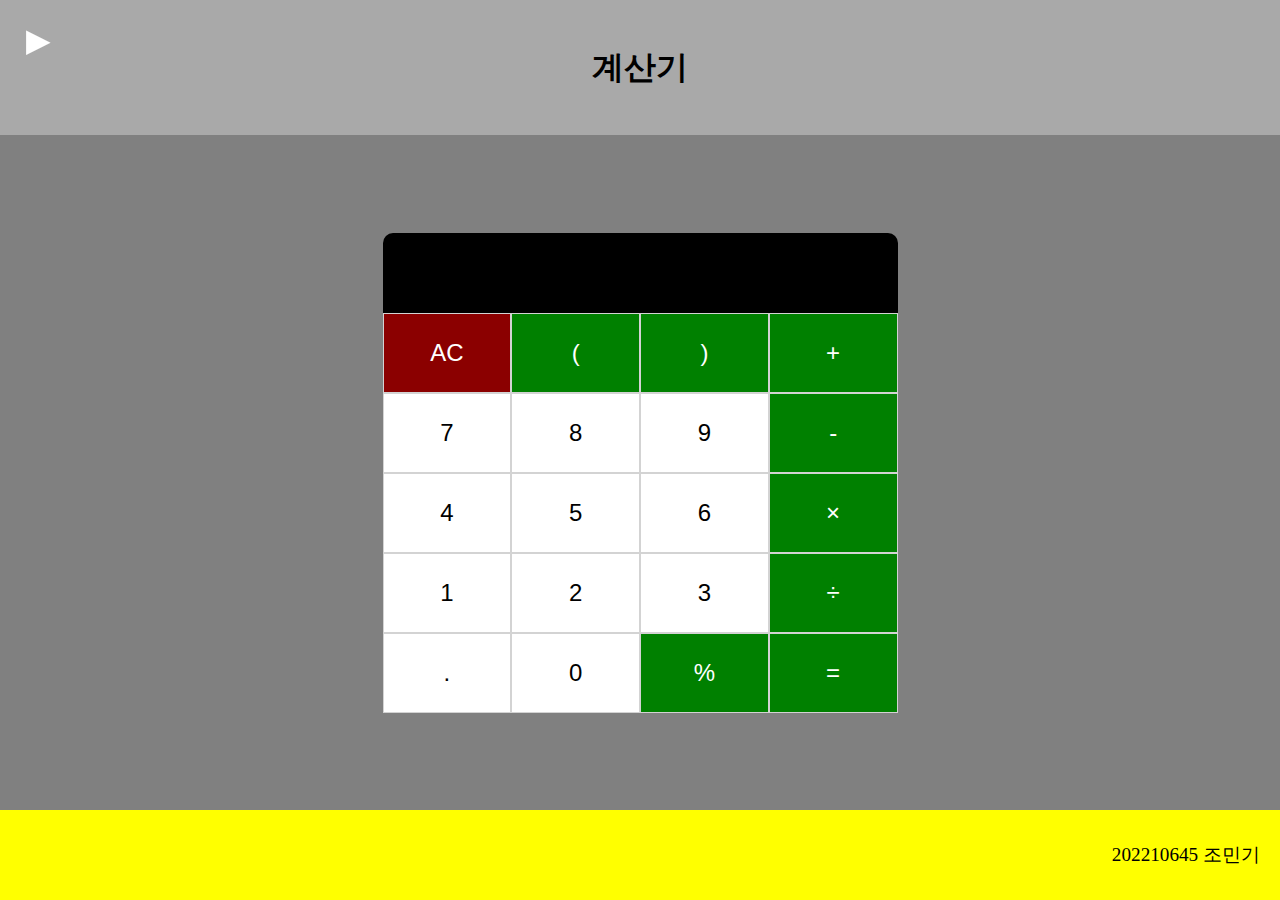
<file: public/index.html>
<!DOCTYPE html>
<html>
<head>
    <meta charset="UTF-8">
    <meta name="viewport" content="width=device-width, initial-scale=1.0">
    <link rel="stylesheet" href="full.css">
</head>
<body>
    <div id="container">
        <header>
            <h2 id="title">계산기</h2>
        </header>
        <div id="content">
            <button id="bt">&#9654;</button>
            <div id="sidebar" class="sidebar">
                <ul>
                    <li>
                        <a id="sd">계산기</a>
                    </li>
                    <li>                            
                        <a id="sd" href="dan_calc.html">단리이자계산기</a>
                    </li>
                    <li>
                        <a id="sd" href="ebok_calc.html">복리이자계산기</a>
                    </li>
                </ul>
            </div>
            <div id="main">
                <div class="Calculator">
                    <input type="text" class="clcl-screen" value="" disabled />
                    <div class="clcl-keys">
            
                        <button type="button" class="but all-clear" value="all-clear">AC</button>
                        <button type="button" class="but operator" value="(">(</button>
                        <button type="button" class="but operator" value=")">)</button>
                        <button type="button" class="but operator" value="+">+</button>
                        
                        <button type="button" class="but" value="7">7</button>
                        <button type="button" class="but" value="8">8</button>
                        <button type="button" class="but" value="9">9</button>
                        <button type="button" class="but operator" value="-">-</button>
            
                        <button type="button" class="but" value="4">4</button>
                        <button type="button" class="but" value="5">5</button>
                        <button type="button" class="but" value="6">6</button>
                        <button type="button" class="but operator" value="*">&times;</button>
            
                        <button type="button" class="but" value="1">1</button>
                        <button type="button" class="but" value="2">2</button>
                        <button type="button" class="but" value="3">3</button>
                        <button type="button" class="but operator" value="/">&divide;</button>
            
                        <button type="button" class="but" value=".">.</button>
                        <button type="button" class="but" value="0">0</button>
                        <button type="button" class="but operator" value="%">%</button>
                        <button type="button" class="but equal-sign operator" value="=">=</button>
                       
                        
                    </div>
                </div>
            </div>
        </div>
        <footer>
            <p id="maker">202210645 조민기</p>
        </footer>
    </div>
    <script src="index.js"></script>
</body>
</html>
</file>
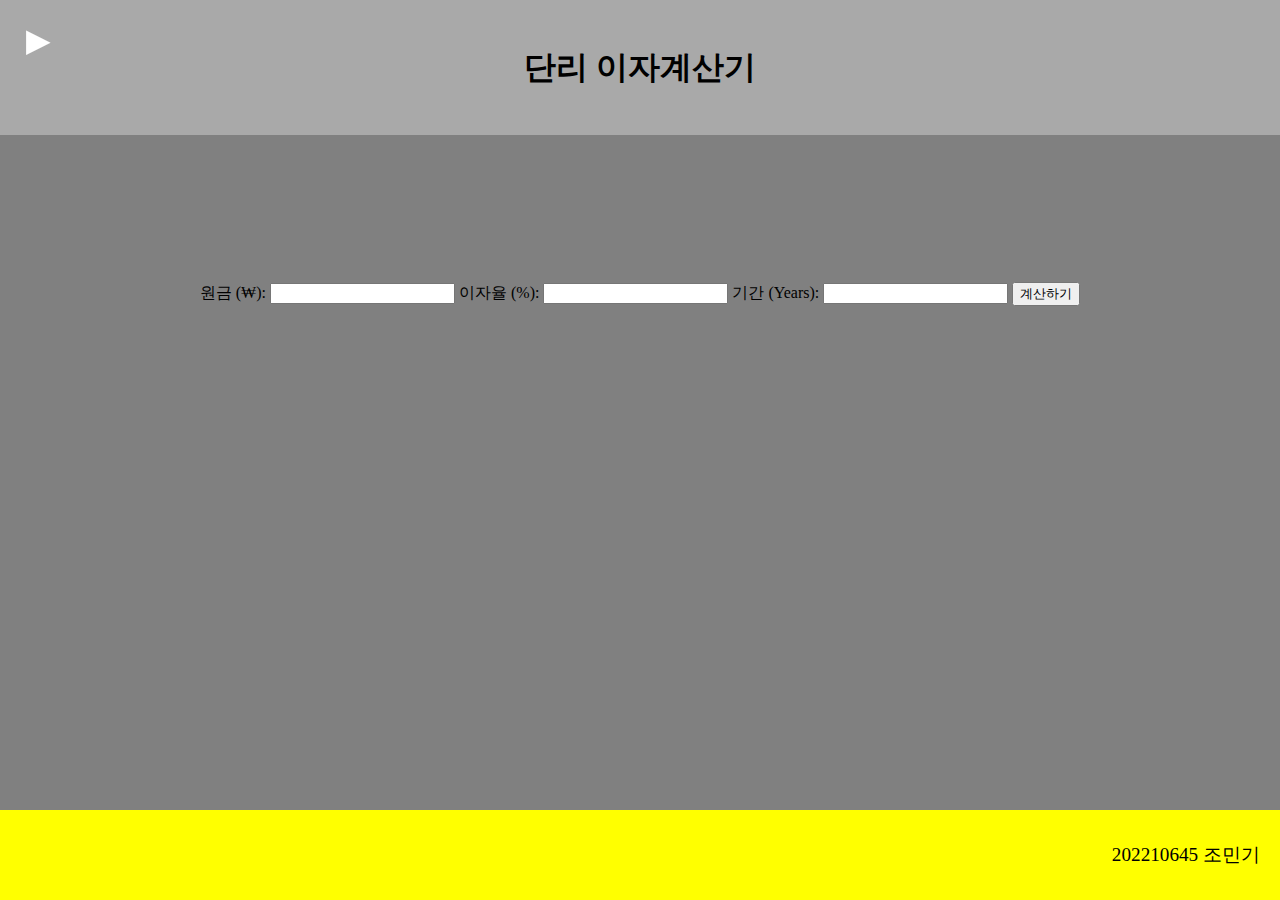
<file: public/dan_calc.html>
<!DOCTYPE html>
<html>
  <head>
    <meta charset="UTF-8">
    <meta name="viewport" content="width=device-width, initial-scale=1.0">
    <link rel="stylesheet" href="full.css" />
  </head>
  <body>
    <div id="container">
      <header>
        <h2 id="title">단리 이자계산기</h2>
      </header>
      <div id="content">
        <button id="bt">&#9654;</button>
        <div id="sidebar" class="sidebar">
          <ul>
            <li>
              <a id="sd" href="index.html">계산기</a>
            </li>
            <li>
              <a id="sd">단리이자계산기</a>
            </li>
            <li>
              <a id="sd" href="ebok_calc.html">복리이자계산기</a>
            </li>
          </ul>
        </div>
        <div id="main">
          <form id="interestForm" onsubmit="calculateSimpleInterest(event)">
            <label for="money">원금 (₩):</label>
            <input type="number" id="money" required />

            <label for="rate">이자율 (%):</label>
            <input type="number" id="rate" step="0.01" required />

            <label for="time">기간 (Years):</label>
            <input type="number" id="time" required />

            <button type="submit">계산하기</button>

            <div id="result"></div>
          </form>

        </div>
      </div>
      <footer>
        <p id="maker">202210645 조민기</p>
      </footer>
    </div>
    <script src="dan_calc.js"></script>
  </body>
</html>
</file>
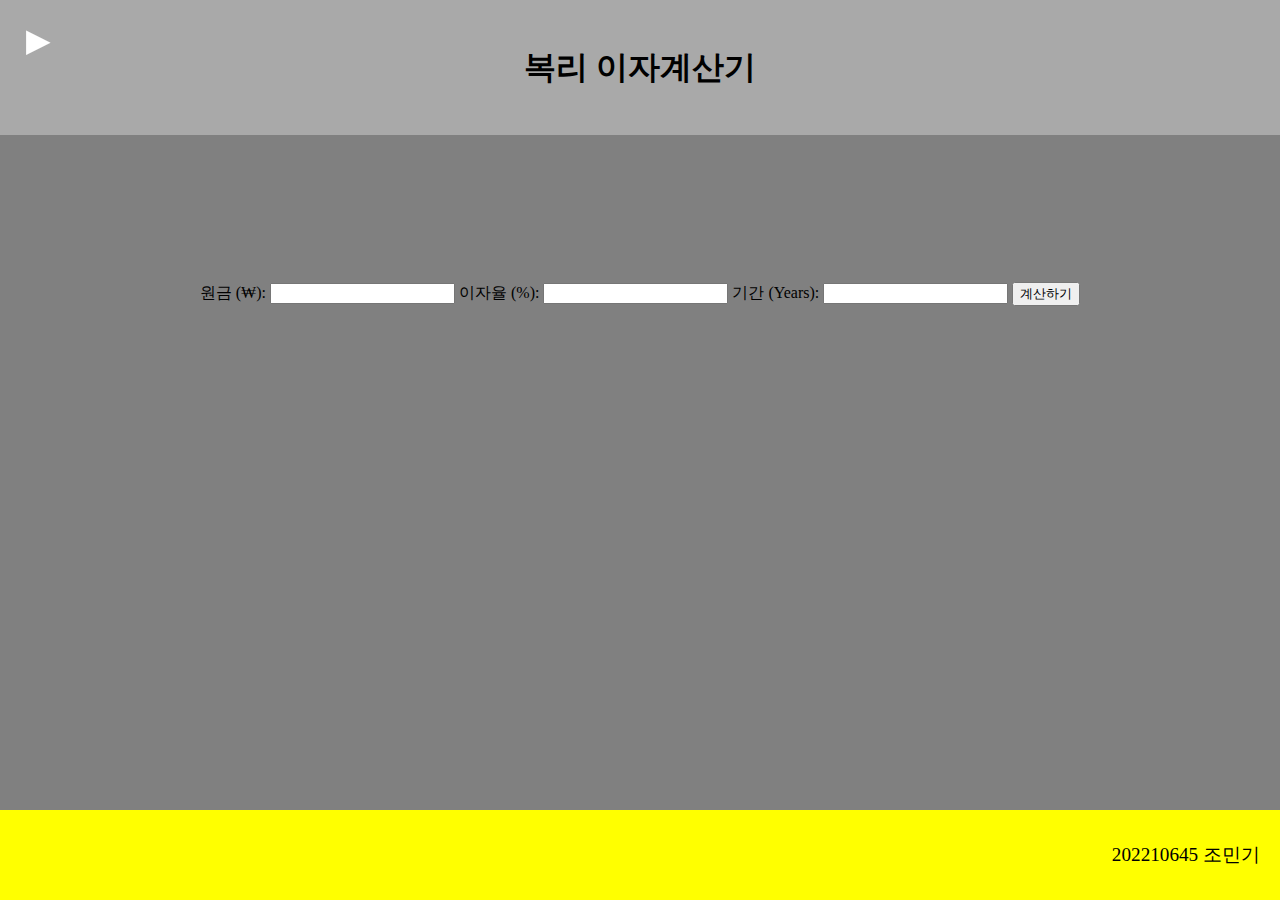
<file: public/ebok_calc.html>
<!DOCTYPE html>
<html>
<head>
    <meta charset="UTF-8">
    <meta name="viewport" content="width=device-width, initial-scale=1.0">
    <link rel="stylesheet" href="full.css">
</head>
<body>
    <div id="container">
        <header>
            <h2 id="title">복리 이자계산기</h2>
        </header>
        <div id="content">
            <button id="bt">&#9654;</button>
            <div id="sidebar" class="sidebar">
                <ul>
                    <li>
                        <a id="sd" href="index.html">계산기</a>
                    </li>
                    <li>                            
                        <a id="sd" href="dan_calc.html">단리이자계산기</a>
                    </li>
                    <li>
                        <a id="sd">복리이자계산기</a>
                    </li>
                </ul>
            </div>
            <div id="main">
                <form id="interestForm" onsubmit="calculateInterest(event)">
                    <label for="money">원금 (₩):</label>
                    <input type="number" id="money" required>

                    <label for="rate">이자율 (%):</label>
                    <input type="number" id="rate" step="0.01" required>

                    <label for="time">기간 (Years):</label>
                    <input type="number" id="time" required>

                    <button type="button" onclick="calculateCompoundInterest()">계산하기</button>

                    <div id="result"></div>
                </form>
                
            </div>
        </div>
        <footer>
            <p id="maker">202210645 조민기</p>
        </footer>
    </div>
    <script src="ebok_calc.js"></script>
  </body>
</html>
</file>
<file: public/full.css>
body, h2, div, p {
    margin: 0;
    padding: 0;
}

#container {
    background-color: black;
    height: 100vh;
    display: flex;
    flex-direction: column;
}

header {
    height: 15%;
    background-color: darkgray;
    display: flex;
    justify-content: center;
    align-items: center;
}

#content {
    flex: 1;
    display: flex;
    position: relative;
    background-color: green;
}

#sidebar {
    height: 100%;
    width: 30%;
    position: fixed;
    top: 0;
    left: -30%;
    background-color: black;
    color: white;
    transition: 0.3s;
    padding-top: 60px;
    z-index: 999;
    overflow-y: auto;
}

#main {
    flex: 1;
    background-color: gray;
    padding: 20px;
    display: flex;
    justify-content: center;
    align-items: center;
}

footer {
    height: 10%;
    background-color: yellow;
    display: flex;
    justify-content: flex-end;
    align-items: center;
    padding-right: 20px;
}

#title {
    font-size: 2rem;
}

#maker {
    font-size: 1.2rem;
    
}

#bt {
    position: fixed;
    top: 20px;
    left: 20px;
    z-index: 1000;
    background: none;
    border: none;
    font-size: 2rem;
    cursor: pointer;
    transition: transform 0.3s ease;
    color: white;
}

.sidebar ul {
    list-style-type: none;
    padding: 0;
}

.sidebar ul li {
    padding: 16px 32px;
    text-align: center;
}

#sd {
    color: white;
    text-decoration: none;
    display: block;
    font-size: 1.5rem;
}

#sd:hover {
    background-color: darkgray;
}

#interestForm {
    text-align: center;
    height: 60%;
}

#result {
    text-align: center;
    height: 50%;
}
/* 계산기 스타일링 */
.clcl {
    border-radius: 10px;
    box-shadow: 0px 0px 20px 0px rgba(0, 0, 0, 0.2);
    width: 400px;
    background-color: white;
}

.clcl-screen {
    width: 100%;
    height: 80px;
    border: none;
    background-color: black;
    color: white;
    text-align: right;
    padding: 0px;
    font-size: 2.5rem;
    border-top-left-radius: 10px;
    border-top-right-radius: 10px;
}

.clcl-keys {
    display: grid;
    grid-template-columns: repeat(4, 1fr);
}

.but {
    height: 80px;
    border: 1px solid lightgray;
    background-color: white;
    font-size: 1.5rem;
    display: flex;
    justify-content: center;
    align-items: center;
}

.but:active {
    background-color: lightgray;
}

.operator {
    background-color: green;
    color: white;
}

.operator:active {
    background-color: orangered;
}

.all-clear {
    background-color: darkred;
    color: white;
}

.all-clear:active {
    background-color: red;
}
</file>
